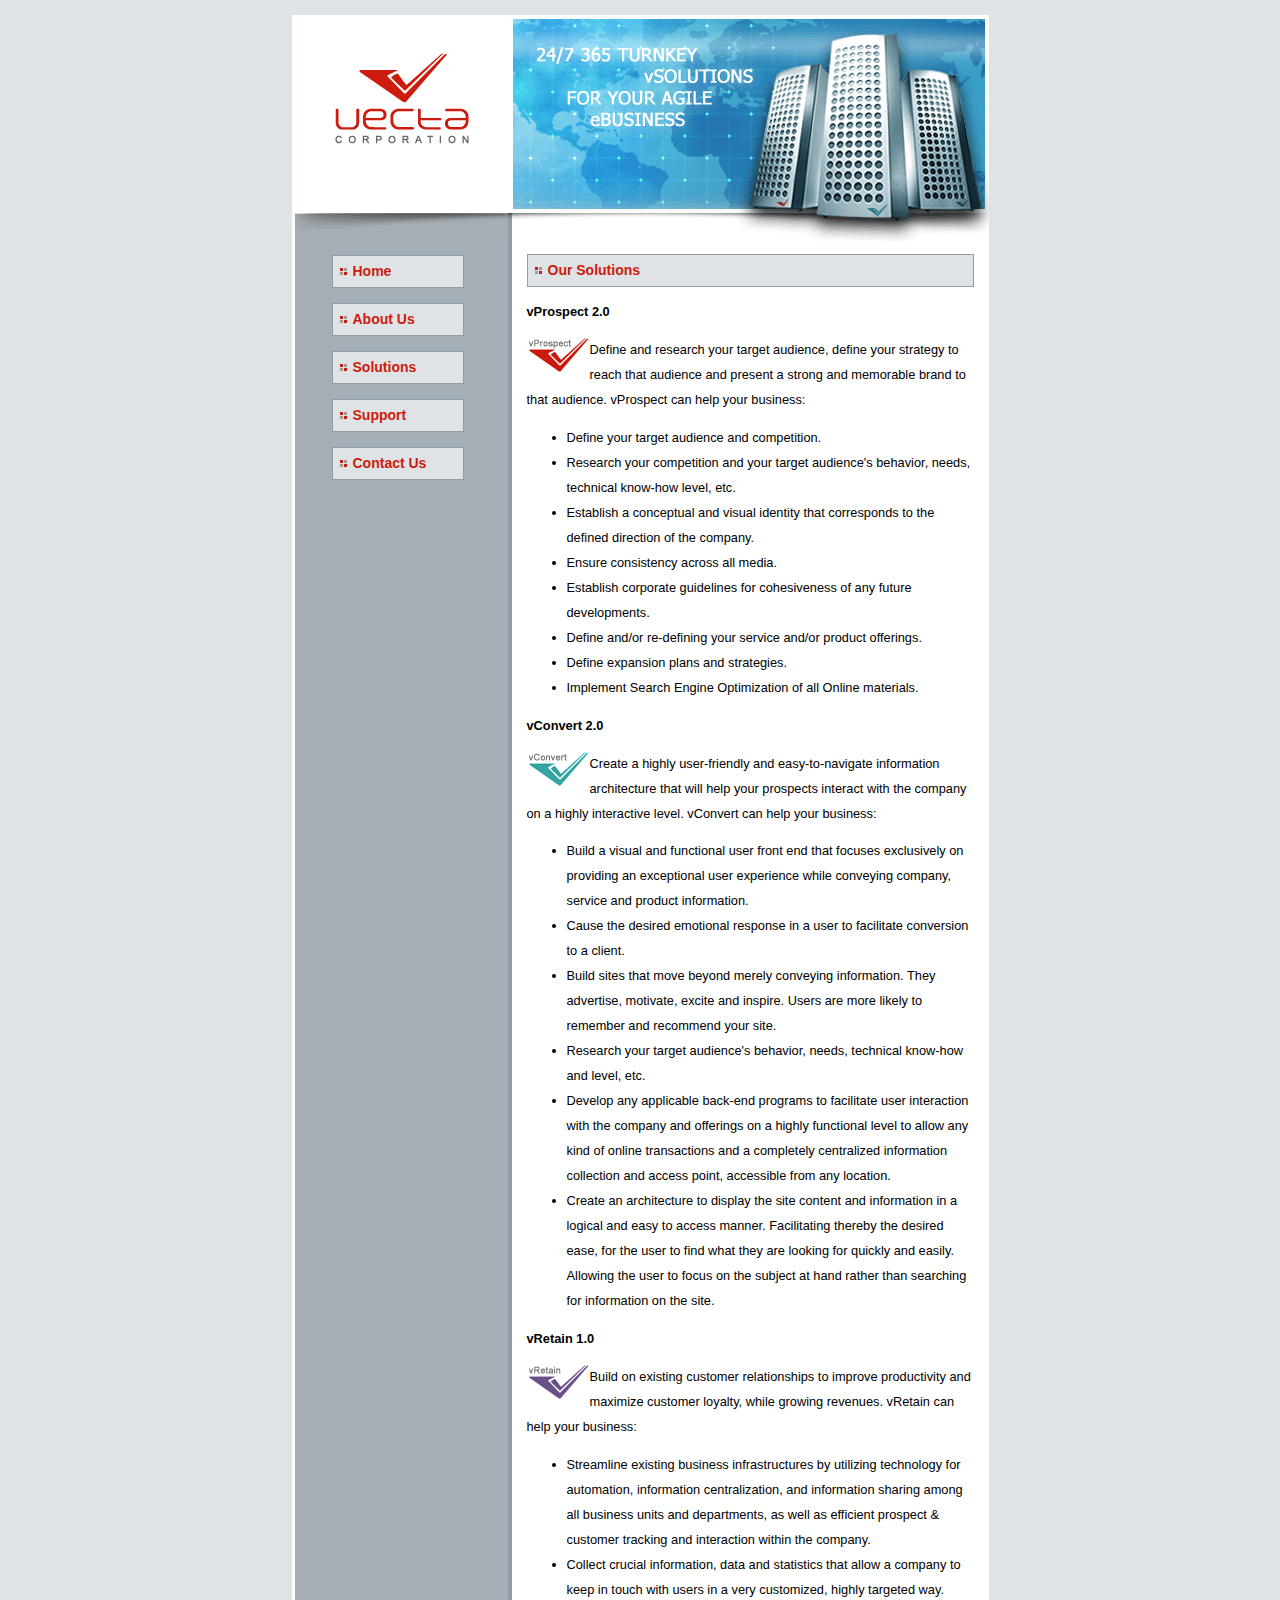
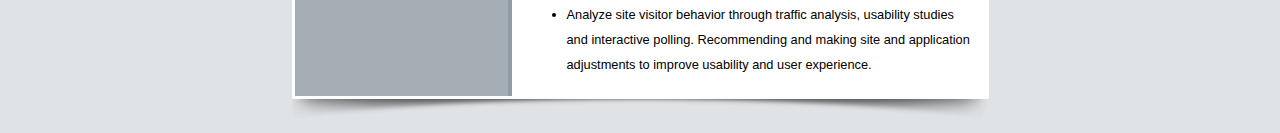
<file: part1/solutions.html>
<!DOCTYPE html>
<html lang="en">
<head>
    <meta charset="utf-8">
    <title>Welcome to Vecta Corp. - Our Solutions</title>
    <!-- Normal style sheet used for layout and general formatting. -->
    <link href="styles.css" rel="stylesheet">
</head>

<body>
<section id="container">
<header></header>
    
    <nav>
        <ul>
            <li><a href="index.html">Home</a></li>
            <li><a href="aboutus.html">About Us</a></li>
            <li><a href="solutions.html">Solutions</a></li>
            <li><a href="support.html">Support</a></li>
            <li><a href="contactus.html">Contact Us</a></li>
        </ul>
    </nav>
    
    <section id="content">
        <h2>Our Solutions</h2>
        
        <div id="vprospect">
        <p><strong>vProspect 2.0</strong></p>
        <p><img src="images/logo_vprospect.gif" width="63" height="36" style="float:left;">Define and research your target audience, define your strategy to reach that audience and present a strong and memorable brand to that audience. vProspect can help your business:</p>
        <ul>
          <li>Define your target audience and competition.</li>
          <li>Research your competition and your target audience's behavior, needs, technical know-how level, etc.</li>
          <li>Establish a conceptual and visual identity that corresponds to the defined direction of the company.</li>
          <li>Ensure consistency across all media.</li>
          <li>Establish corporate guidelines for cohesiveness of any future developments.</li>
          <li>Define and/or re-defining your service and/or product offerings.</li>
          <li>Define expansion plans and strategies.</li>
          <li>Implement Search Engine Optimization of all Online materials.</li>
        </ul>
        </div>
        
        <div id="vconvert">
        <p><strong>vConvert 2.0</strong></p>
        <p><img src="images/logo_vconvert.gif" width="63" height="36" style="float:left;">Create a highly user-friendly and easy-to-navigate information architecture that will help your prospects interact with the company on a highly interactive level. vConvert can help your business:</p>
        <ul>
          <li>Build a visual and functional user front end that focuses exclusively on providing an exceptional user experience while conveying company, service and product information.</li>
          <li>Cause the desired emotional response in a user to facilitate conversion to a client.</li>
          <li>Build sites that move beyond merely conveying information. They advertise, motivate, excite and inspire. Users are more likely to remember and recommend your site.</li>
          <li>Research your target audience's behavior, needs, technical know-how and level, etc.</li>
          <li>Develop any applicable back-end programs to facilitate user interaction with the company and offerings on a highly functional level to allow any kind of online transactions and a completely centralized information collection and access point, accessible from any location.</li>
          <li>Create an architecture to display the site content and information in a logical and easy to access manner. Facilitating thereby the desired ease, for the user to find what they are looking for quickly and easily. Allowing the user to focus on the subject at hand rather than searching for information on the site.</li>
        </ul>
        </div>
        
        <div id="vretain">
        <p><strong>vRetain 1.0</strong></p>
        <p><img src="images/logo_vretain.gif" width="63" height="36" style="float:left;">Build on existing customer relationships to improve productivity and maximize customer loyalty, while growing revenues. vRetain can help your business:</p>
      	<ul>
          <li>Streamline existing business infrastructures by utilizing technology for automation, information centralization, and information sharing among all business units and departments, as well as efficient prospect &amp; customer tracking and interaction within the company.</li>
          <li>Collect crucial information, data and statistics that allow a company to keep in touch with users in a very customized, highly targeted way.</li>
          <li>Analyze site visitor behavior through traffic analysis, usability studies and interactive polling. Recommending and making site and application adjustments to improve usability and user experience.</li>
        </ul>
        </div>
  </section>
    
    <footer></footer>
</section>
</body>
</html>
</file>
<file: part1/styles.css>
body 				{font-family:Arial, Helvetica, sans-serif;font-size:0.8em;line-height:25px;background-color:#dfe3e6;}
#container,
header,
footer				{width:697px;clear:both;}
section#container	{background:url('images/mainbg.gif');margin:15px auto 0 auto;}
header 				{height:227px;background:url('images/header.gif');}
nav 				{width:235px;float:left;}
nav ul 				{list-style-type:none;}
nav ul li a:link,
nav ul li a:visited, 
#content h2			{font-size:14px;font-weight:bold;background:#dfe3e6 url('images/bullet.gif') no-repeat 7px center;
					padding:3px 0 3px 20px;border:solid #929ca4 1px;color:#cc1c0d;}
nav ul li a:link,
nav ul li a:visited	{width:110px;margin-bottom:15px;text-decoration:none;}				
nav ul li a:hover	{color:#000;background-color:#ccc;}
#content			{width:447px;float:left;background-color:#fff;padding-right:15px;}
footer 				{height:35px;background:url('images/footer.gif');}

#container,
header,
nav,
nav ul li a:link,
nav ul li a:visited,
#content,
footer				{display:block;}
</file>
